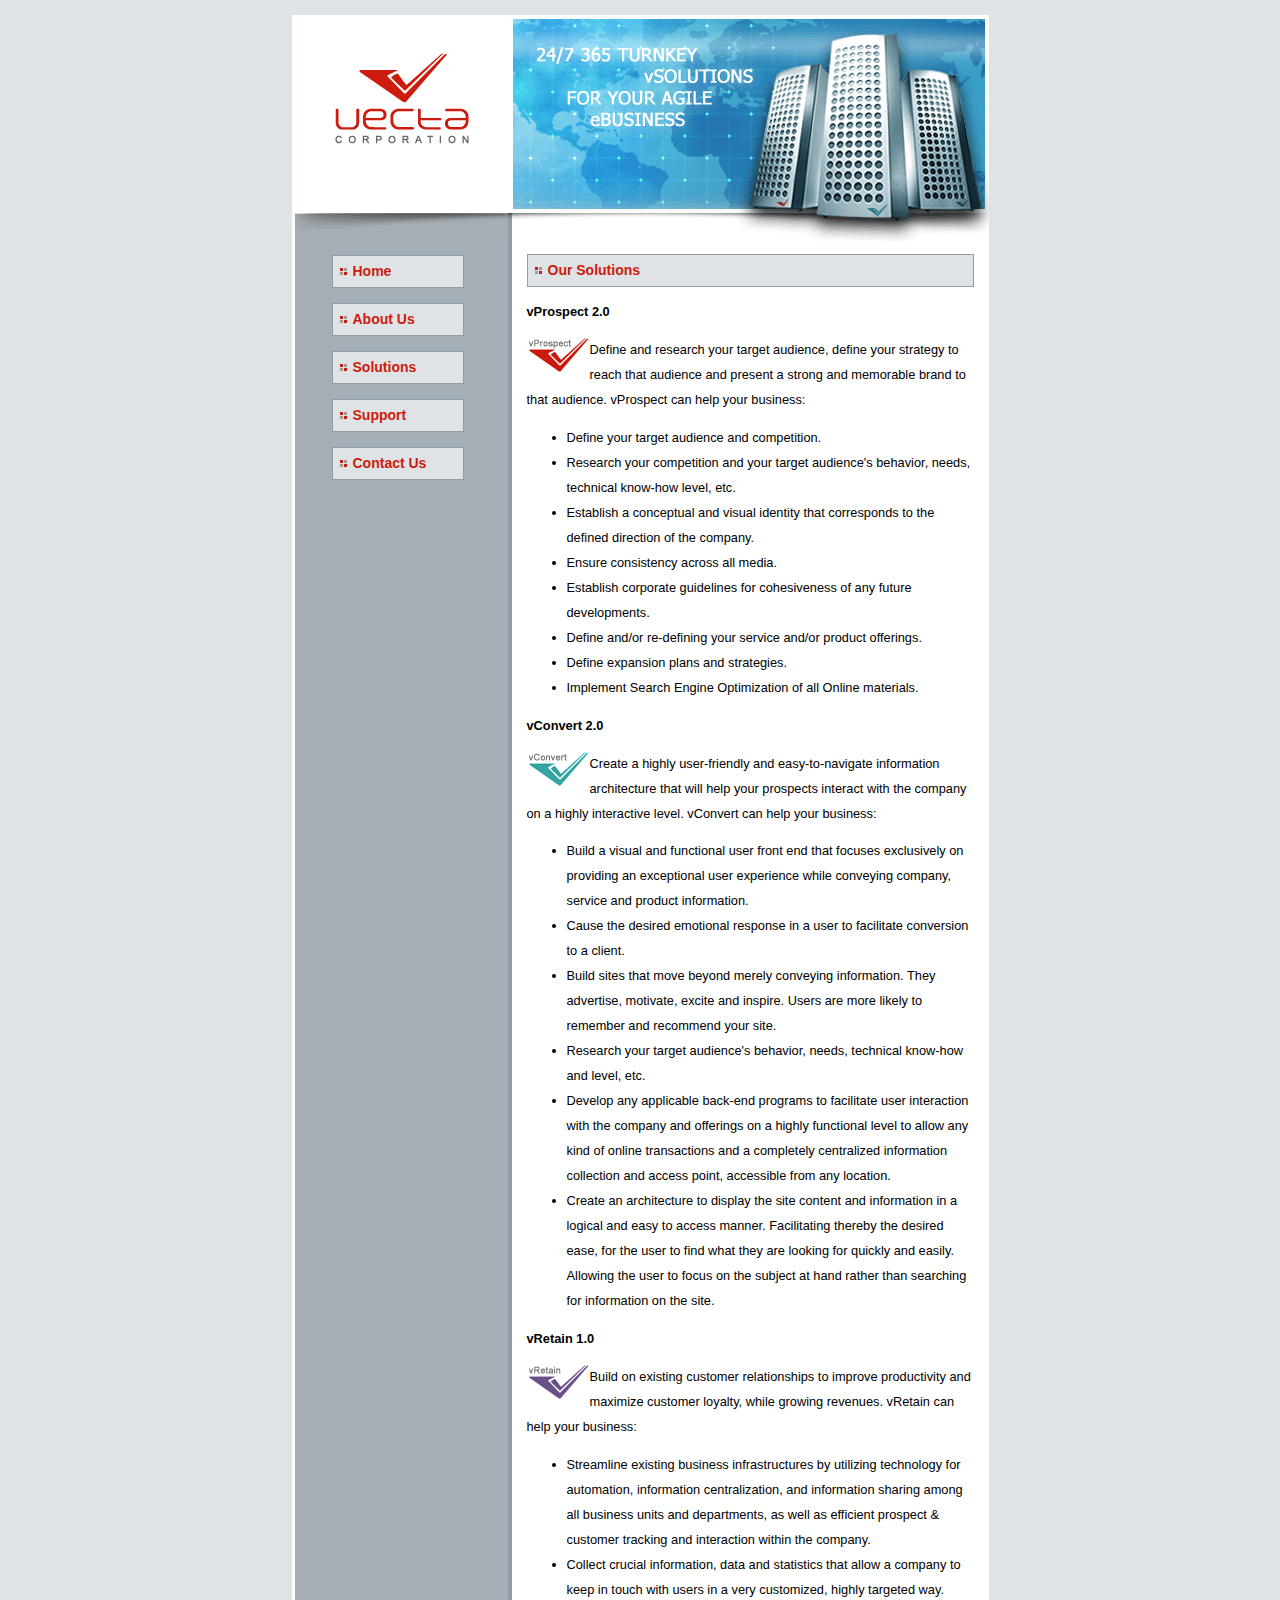
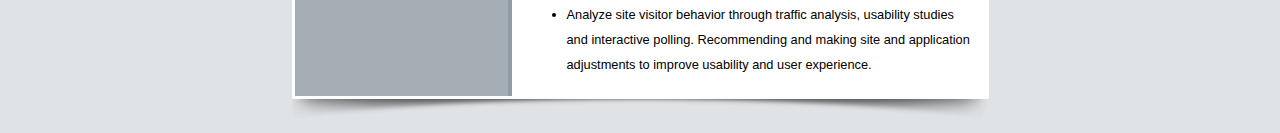
<file: part1/solutions.html>
<!DOCTYPE html>
<html lang="en">
<head>
    <meta charset="utf-8">
    <title>Welcome to Vecta Corp. - Our Solutions</title>
    <!-- Normal style sheet used for layout and general formatting. -->
    <link href="styles.css" rel="stylesheet">
</head>

<body>
<section id="container">
<header></header>
    
    <nav>
        <ul>
            <li><a href="index.html">Home</a></li>
            <li><a href="aboutus.html">About Us</a></li>
            <li><a href="solutions.html">Solutions</a></li>
            <li><a href="support.html">Support</a></li>
            <li><a href="contactus.html">Contact Us</a></li>
        </ul>
    </nav>
    
    <section id="content">
        <h2>Our Solutions</h2>
        
        <div id="vprospect">
        <p><strong>vProspect 2.0</strong></p>
        <p><img src="images/logo_vprospect.gif" width="63" height="36" style="float:left;">Define and research your target audience, define your strategy to reach that audience and present a strong and memorable brand to that audience. vProspect can help your business:</p>
        <ul>
          <li>Define your target audience and competition.</li>
          <li>Research your competition and your target audience's behavior, needs, technical know-how level, etc.</li>
          <li>Establish a conceptual and visual identity that corresponds to the defined direction of the company.</li>
          <li>Ensure consistency across all media.</li>
          <li>Establish corporate guidelines for cohesiveness of any future developments.</li>
          <li>Define and/or re-defining your service and/or product offerings.</li>
          <li>Define expansion plans and strategies.</li>
          <li>Implement Search Engine Optimization of all Online materials.</li>
        </ul>
        </div>
        
        <div id="vconvert">
        <p><strong>vConvert 2.0</strong></p>
        <p><img src="images/logo_vconvert.gif" width="63" height="36" style="float:left;">Create a highly user-friendly and easy-to-navigate information architecture that will help your prospects interact with the company on a highly interactive level. vConvert can help your business:</p>
        <ul>
          <li>Build a visual and functional user front end that focuses exclusively on providing an exceptional user experience while conveying company, service and product information.</li>
          <li>Cause the desired emotional response in a user to facilitate conversion to a client.</li>
          <li>Build sites that move beyond merely conveying information. They advertise, motivate, excite and inspire. Users are more likely to remember and recommend your site.</li>
          <li>Research your target audience's behavior, needs, technical know-how and level, etc.</li>
          <li>Develop any applicable back-end programs to facilitate user interaction with the company and offerings on a highly functional level to allow any kind of online transactions and a completely centralized information collection and access point, accessible from any location.</li>
          <li>Create an architecture to display the site content and information in a logical and easy to access manner. Facilitating thereby the desired ease, for the user to find what they are looking for quickly and easily. Allowing the user to focus on the subject at hand rather than searching for information on the site.</li>
        </ul>
        </div>
        
        <div id="vretain">
        <p><strong>vRetain 1.0</strong></p>
        <p><img src="images/logo_vretain.gif" width="63" height="36" style="float:left;">Build on existing customer relationships to improve productivity and maximize customer loyalty, while growing revenues. vRetain can help your business:</p>
      	<ul>
          <li>Streamline existing business infrastructures by utilizing technology for automation, information centralization, and information sharing among all business units and departments, as well as efficient prospect &amp; customer tracking and interaction within the company.</li>
          <li>Collect crucial information, data and statistics that allow a company to keep in touch with users in a very customized, highly targeted way.</li>
          <li>Analyze site visitor behavior through traffic analysis, usability studies and interactive polling. Recommending and making site and application adjustments to improve usability and user experience.</li>
        </ul>
        </div>
  </section>
    
    <footer></footer>
</section>
</body>
</html>
</file>
<file: part1/styles.css>
body 				{font-family:Arial, Helvetica, sans-serif;font-size:0.8em;line-height:25px;background-color:#dfe3e6;}
#container,
header,
footer				{width:697px;clear:both;}
section#container	{background:url('images/mainbg.gif');margin:15px auto 0 auto;}
header 				{height:227px;background:url('images/header.gif');}
nav 				{width:235px;float:left;}
nav ul 				{list-style-type:none;}
nav ul li a:link,
nav ul li a:visited, 
#content h2			{font-size:14px;font-weight:bold;background:#dfe3e6 url('images/bullet.gif') no-repeat 7px center;
					padding:3px 0 3px 20px;border:solid #929ca4 1px;color:#cc1c0d;}
nav ul li a:link,
nav ul li a:visited	{width:110px;margin-bottom:15px;text-decoration:none;}				
nav ul li a:hover	{color:#000;background-color:#ccc;}
#content			{width:447px;float:left;background-color:#fff;padding-right:15px;}
footer 				{height:35px;background:url('images/footer.gif');}

#container,
header,
nav,
nav ul li a:link,
nav ul li a:visited,
#content,
footer				{display:block;}
</file>
